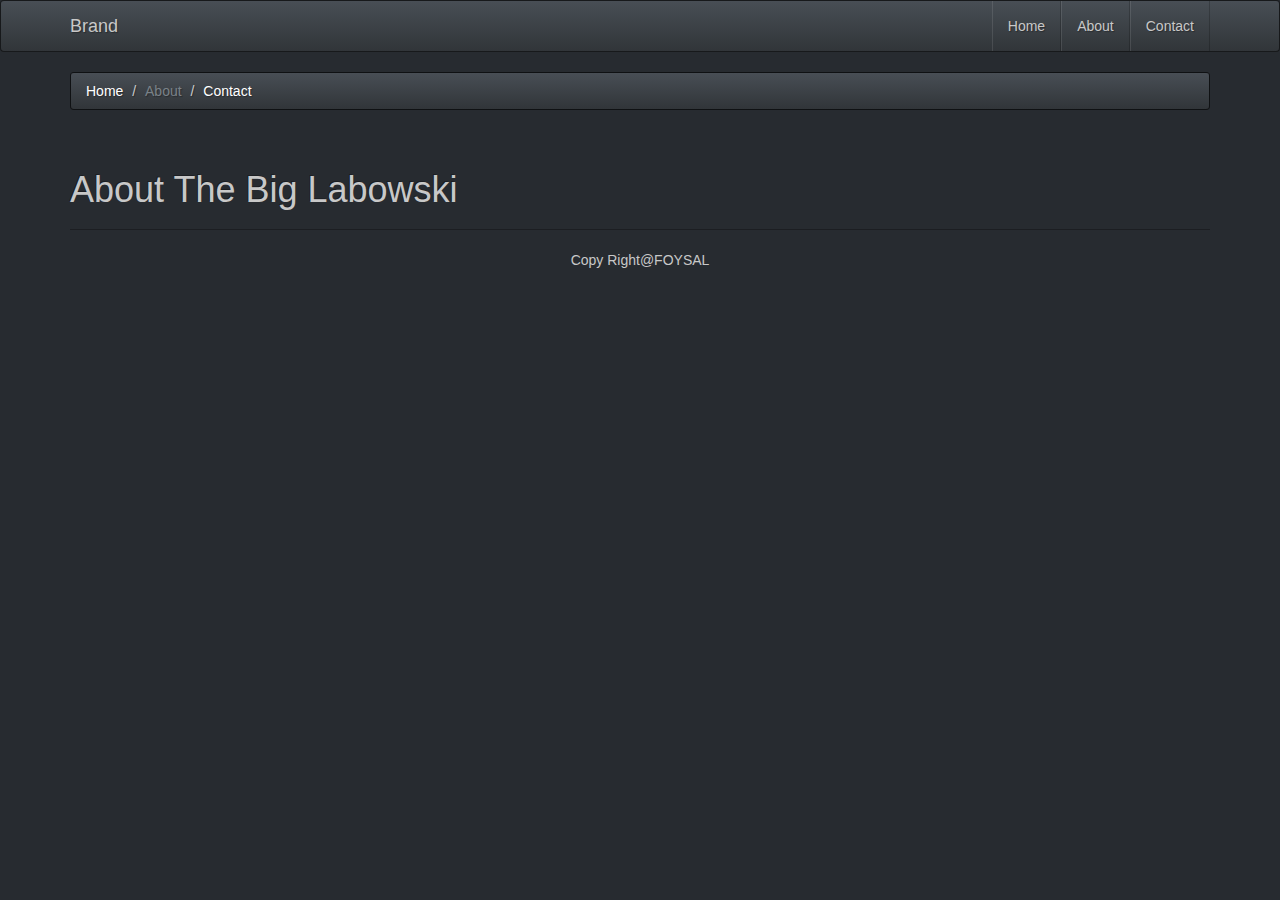
<file: about.html>
<!DOCTYPE html>
<html lang="en">
  <head>
    <meta charset="utf-8">
    <meta http-equiv="X-UA-Compatible" content="IE=edge">
    <meta name="viewport" content="width=device-width, initial-scale=1">
    <!-- The above 3 meta tags *must* come first in the head; any other head content must come *after* these tags -->
    <title>About</title>

    <!-- Bootstrap -->
    <link href="css/bootstrap.min.css" rel="stylesheet">
    <link href="css/slate.css" rel="stylesheet">
    <link href="css/style.css" rel="stylesheet">

    <!-- HTML5 shim and Respond.js for IE8 support of HTML5 elements and media queries -->
    <!-- WARNING: Respond.js doesn't work if you view the page via file:// -->
    <!--[if lt IE 9]>
      <script src="https://oss.maxcdn.com/html5shiv/3.7.3/html5shiv.min.js"></script>
      <script src="https://oss.maxcdn.com/respond/1.4.2/respond.min.js"></script>
    <![endif]-->
  </head>
  <body>
    
      <nav class="navbar navbar-default">
        <div class="container">
          <!-- Brand and toggle get grouped for better mobile display -->
          <div class="navbar-header">
            <button type="button" class="navbar-toggle collapsed" data-toggle="collapse" data-target="#bs-example-navbar-collapse-1" aria-expanded="false">
              <span class="sr-only">Toggle navigation</span>
              <span class="icon-bar"></span>
              <span class="icon-bar"></span>
              <span class="icon-bar"></span>
            </button>
            <a class="navbar-brand" href="#">Brand</a>
          </div>

          <!-- Collect the nav links, forms, and other content for toggling -->
          <div class="collapse navbar-collapse" id="bs-example-navbar-collapse-1">
            
            
            <ul class="nav navbar-nav navbar-right">
              <li><a href="index.html">Home</a></li>            
              <li><a href="about.html">About</a></li>            
              <li><a href="contact.html">Contact</a></li>            
            </ul>
          </div><!-- /.navbar-collapse -->
        </div><!-- /.container-fluid -->
      </nav>
    
    <section id="">
      <div class="container">
        <ol class="breadcrumb">
          <li><a href="index.html">Home</a></li>
          <li class="active">About</a></li>
          <li><a href="contact.html">Contact</a></li>
        </ol>
      </div>
    </section>

    <section>
      <div class="container">
        <div class="page-header">
          <h1>About The Big Labowski</h1>
        </div>
      </div>
    </section>

    <section id="">
      <div class="container">
        
      </div>
    </section>

    <section id="main">
      <div class="container">
        
      </div>
    </section>

    <section id="footer">
      <div class="container text-center">
        <p>Copy Right@FOYSAL</p>
      </div>
    </section>




    <!-- jQuery (necessary for Bootstrap's JavaScript plugins) -->
    <script src="https://ajax.googleapis.com/ajax/libs/jquery/1.12.4/jquery.min.js"></script>
    <!-- Include all compiled plugins (below), or include individual files as needed -->
    <script src="js/bootstrap.min.js"></script>
  </body>
</html>
</file>
<file: css/style.css>
.carousel-inner > .item > img {
    width: 100%;
}
</file>
